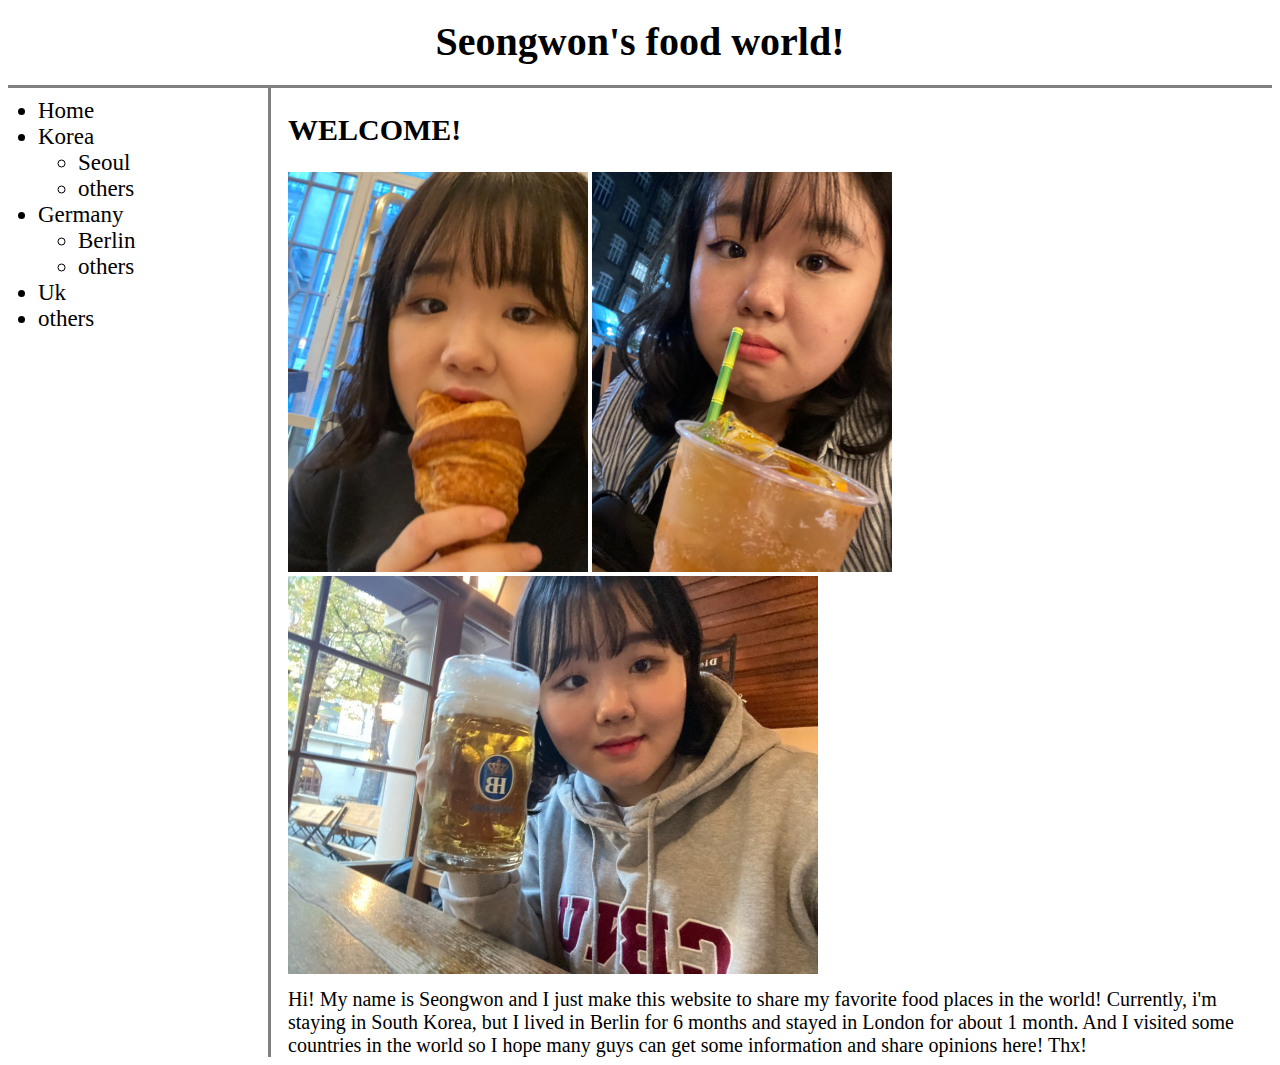
<file: index.html>
<!DOCTYPE html>
<html>
<head>
    <meta charset="UTF-8">
    <title>WELCOME TO MY FOODIE WORLD!</title>
   <link rel="stylesheet" href="style.css">
</head>
<body>
    <h1>Seongwon's food world!</h1>
    <div>
    <div id="grid">
    <ul class="city">
        <li><a href="index.html">Home</a></li>
        <li>Korea</li>
        <ul>
            <li><a href="korea-seoul.html">Seoul</a></li>
            <li><a href="korea-others.html">others</a></li>
          </li>
        </ul>
         <li>Germany</li>
        <ul>
          <li><a href="germany-berlin.html">Berlin</a></li>
          <li><a href="germany-others.html">others</a></li>
        </ul>
        <li><a href="uk.html">Uk</a></li>
        <li><a href="others.html">others</a></li>
    </ul>
    <div id="intro">
    <h2>WELCOME!</h2>
    <img src="image/swinparis.jpg" width="300px">
    <img src="image/swinuk.jpg" width="300px">
    <img src="image/swwithbeer.jpg" width="530px">
    <div id="myself">
    Hi! My name is Seongwon and I just make this website to share my favorite food places in the world! Currently, i'm staying in South Korea, but I lived in Berlin for 6 months and stayed in London for about 1 month. And I visited some countries in the world so I hope many guys can get some information and share opinions here! Thx!
    </div>
    </div>
</body>
</html>
</file>
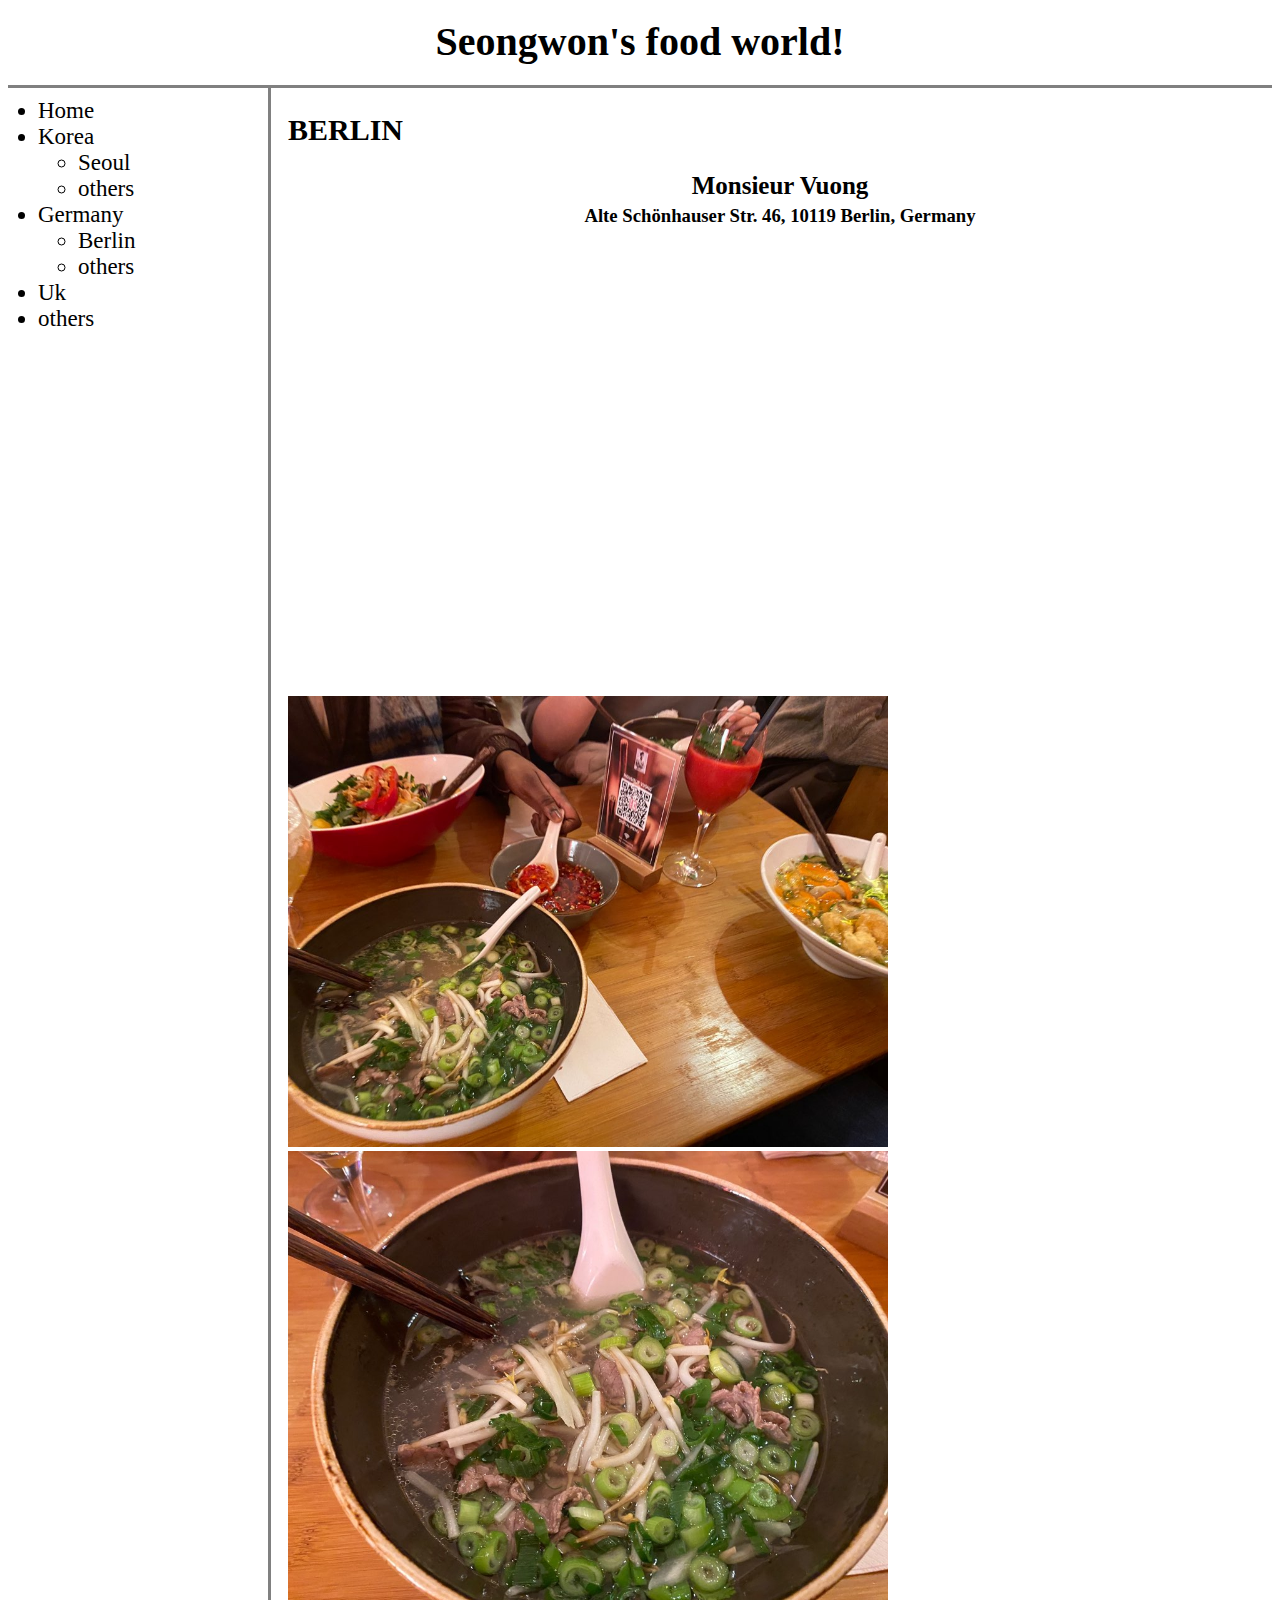
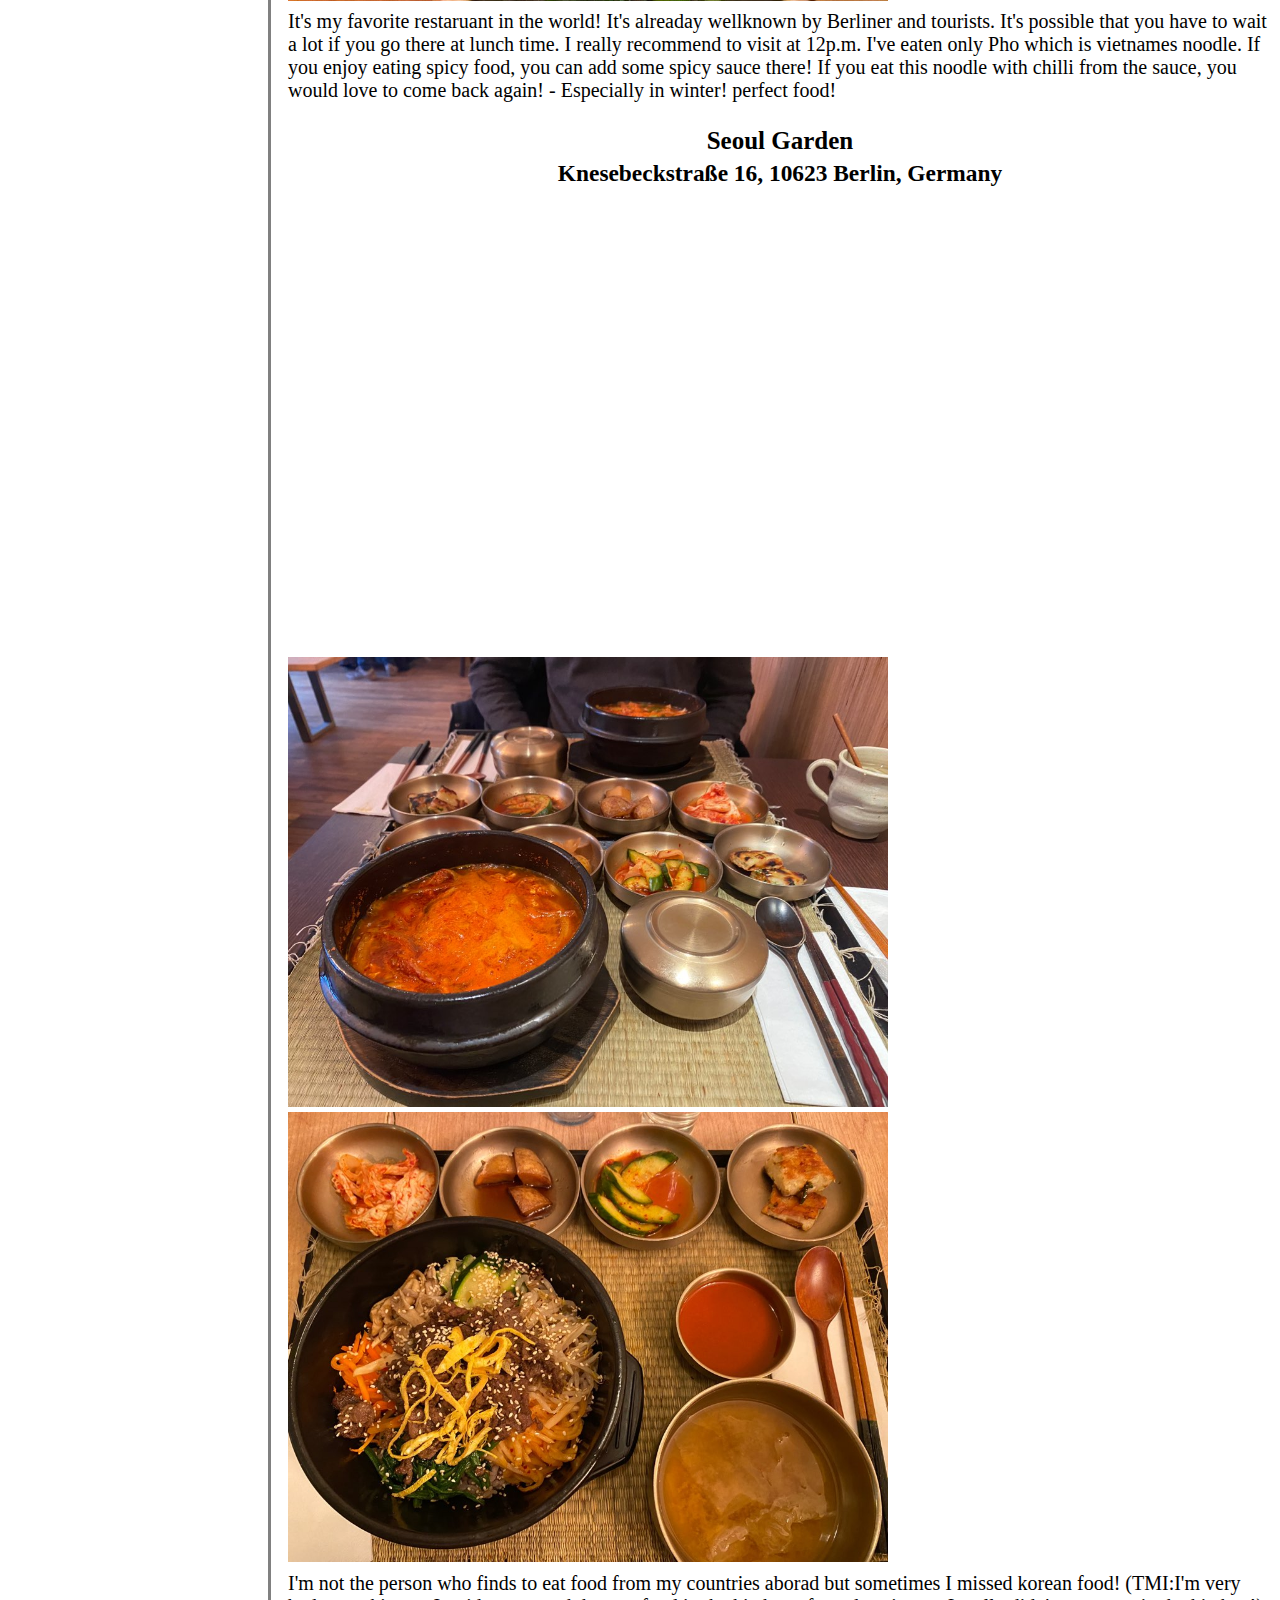
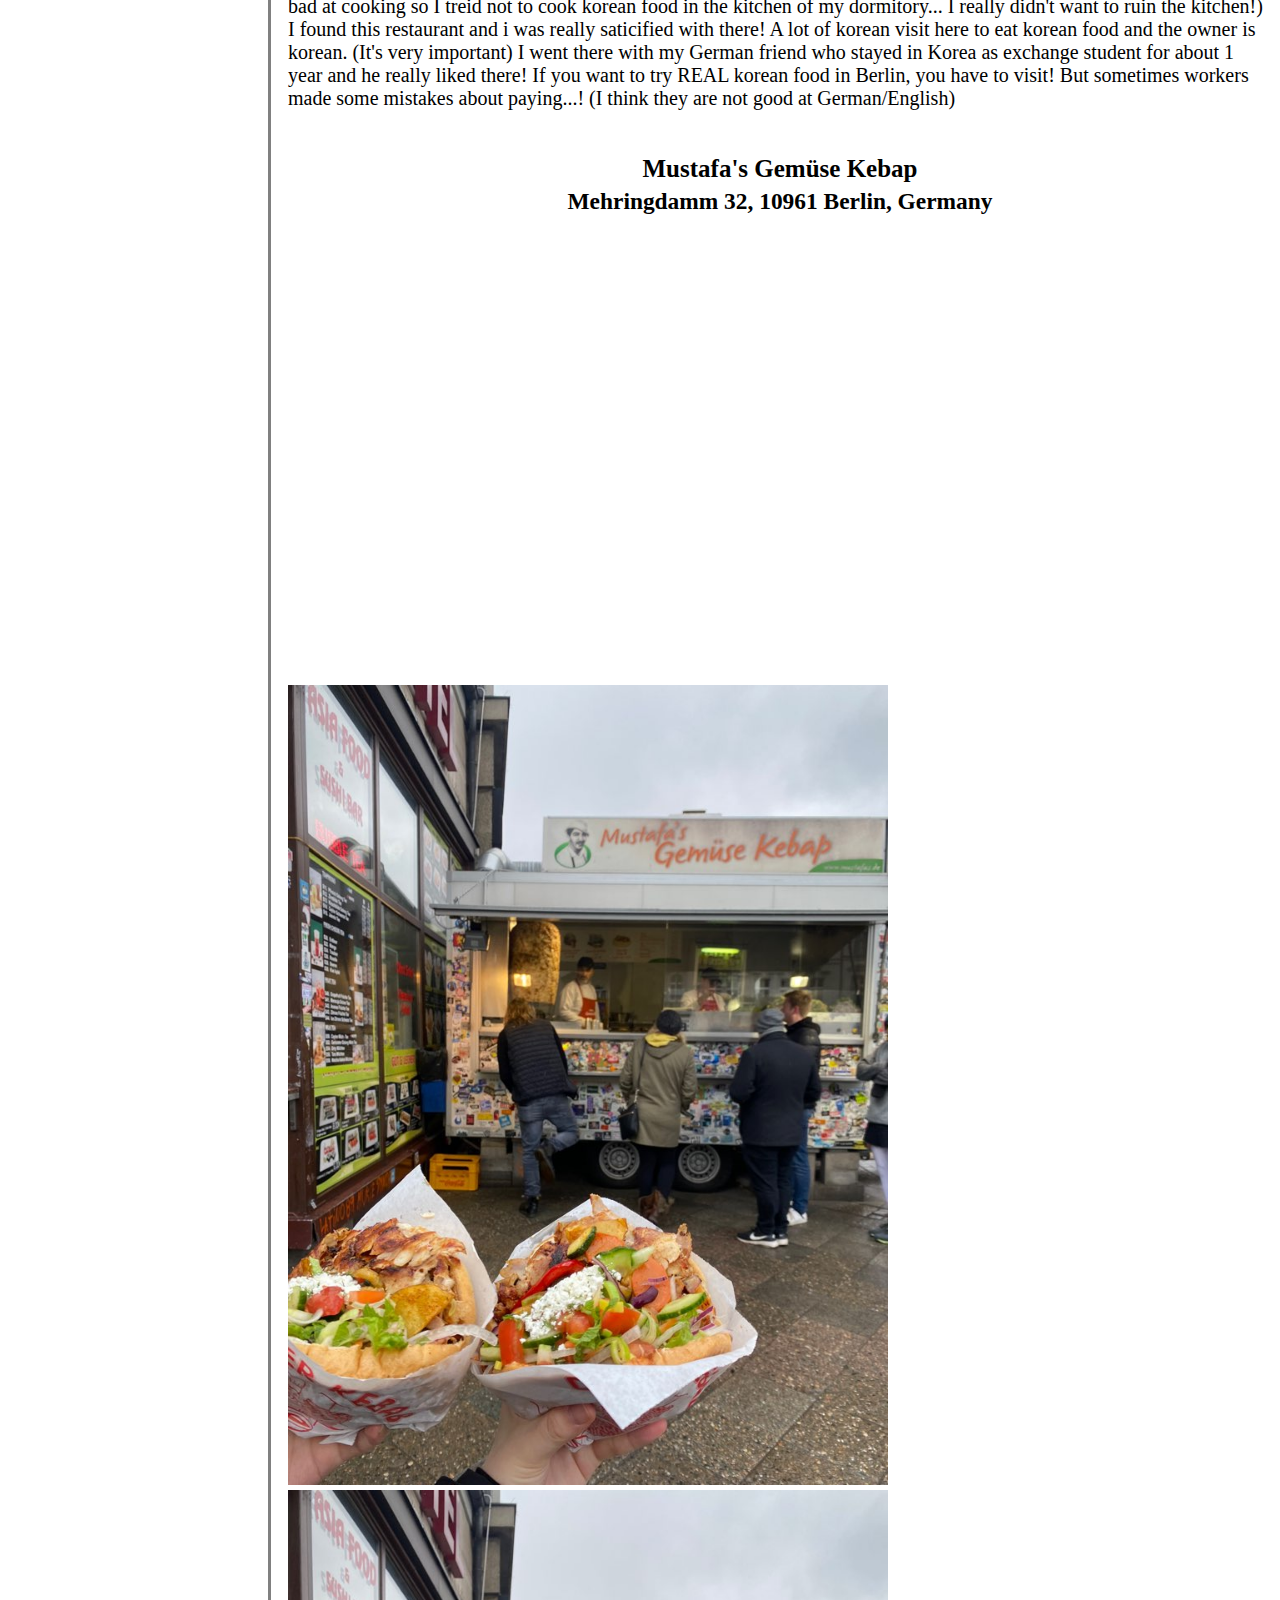
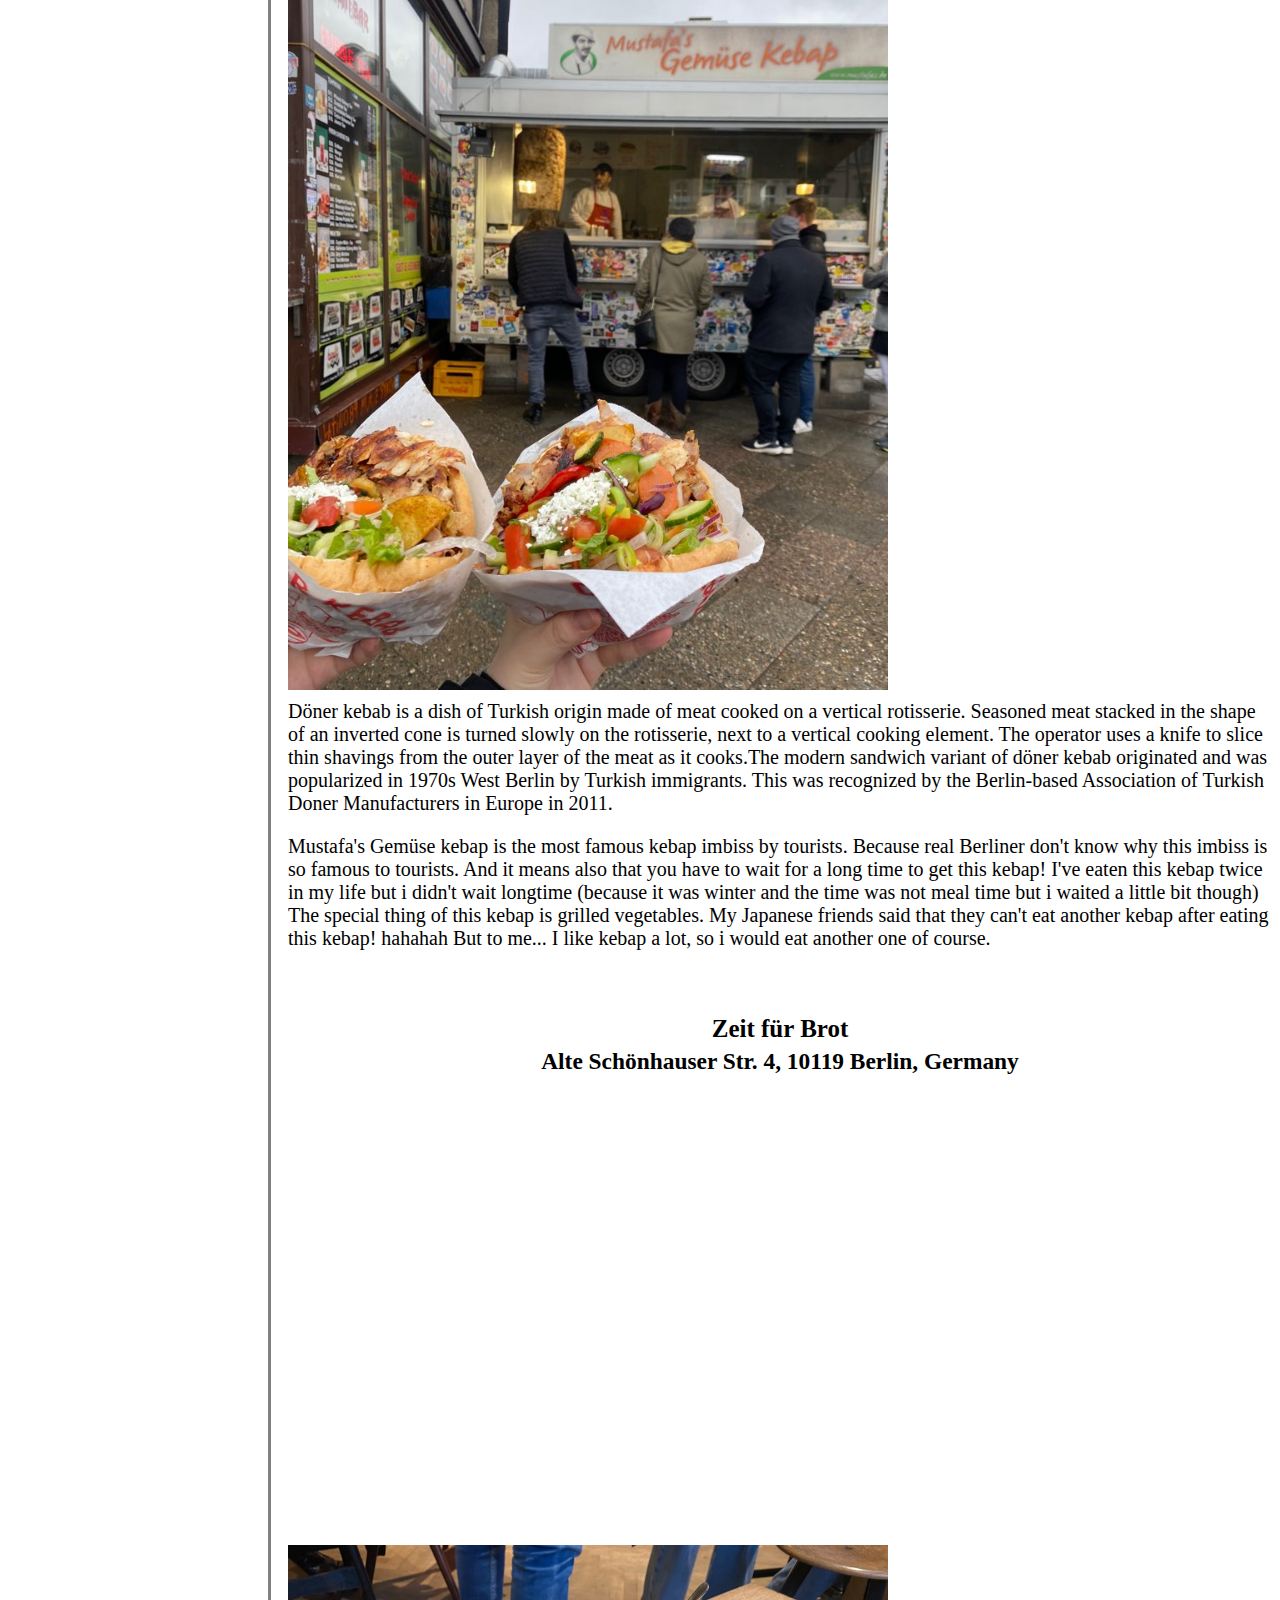
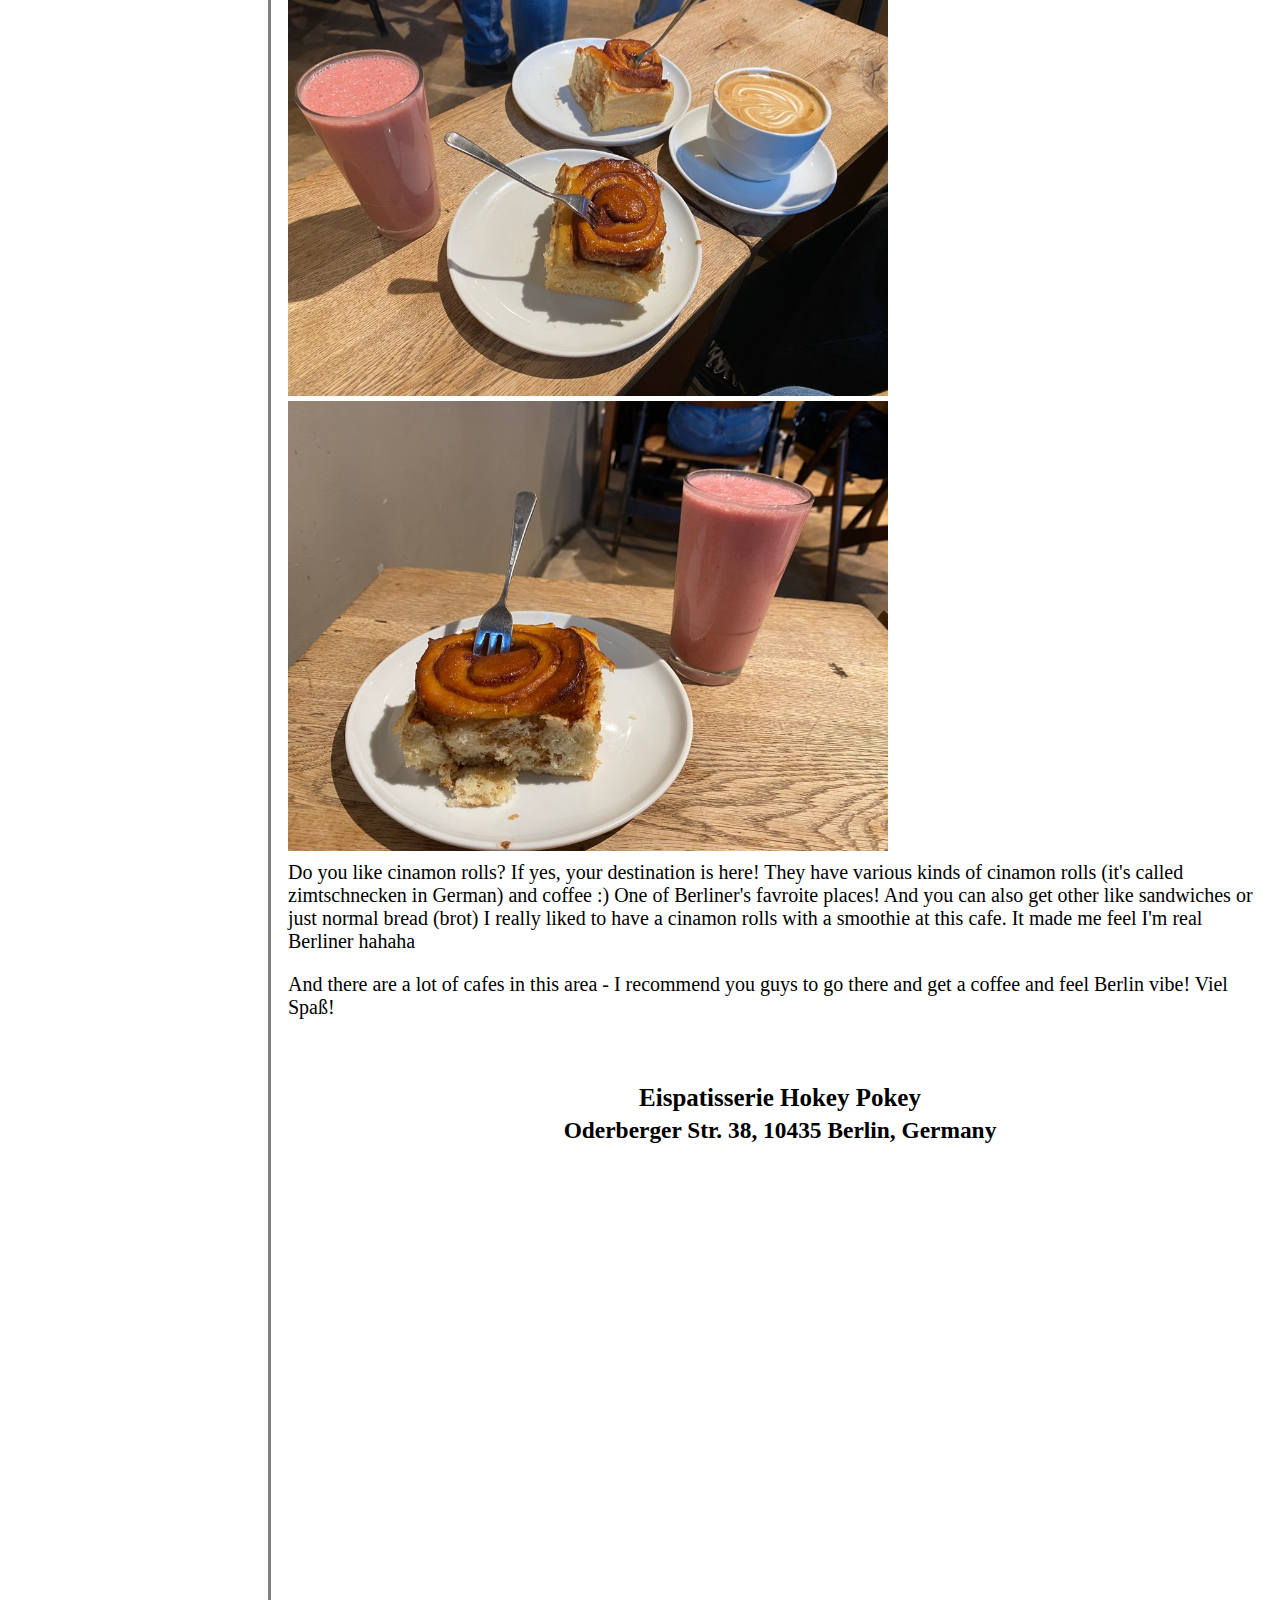
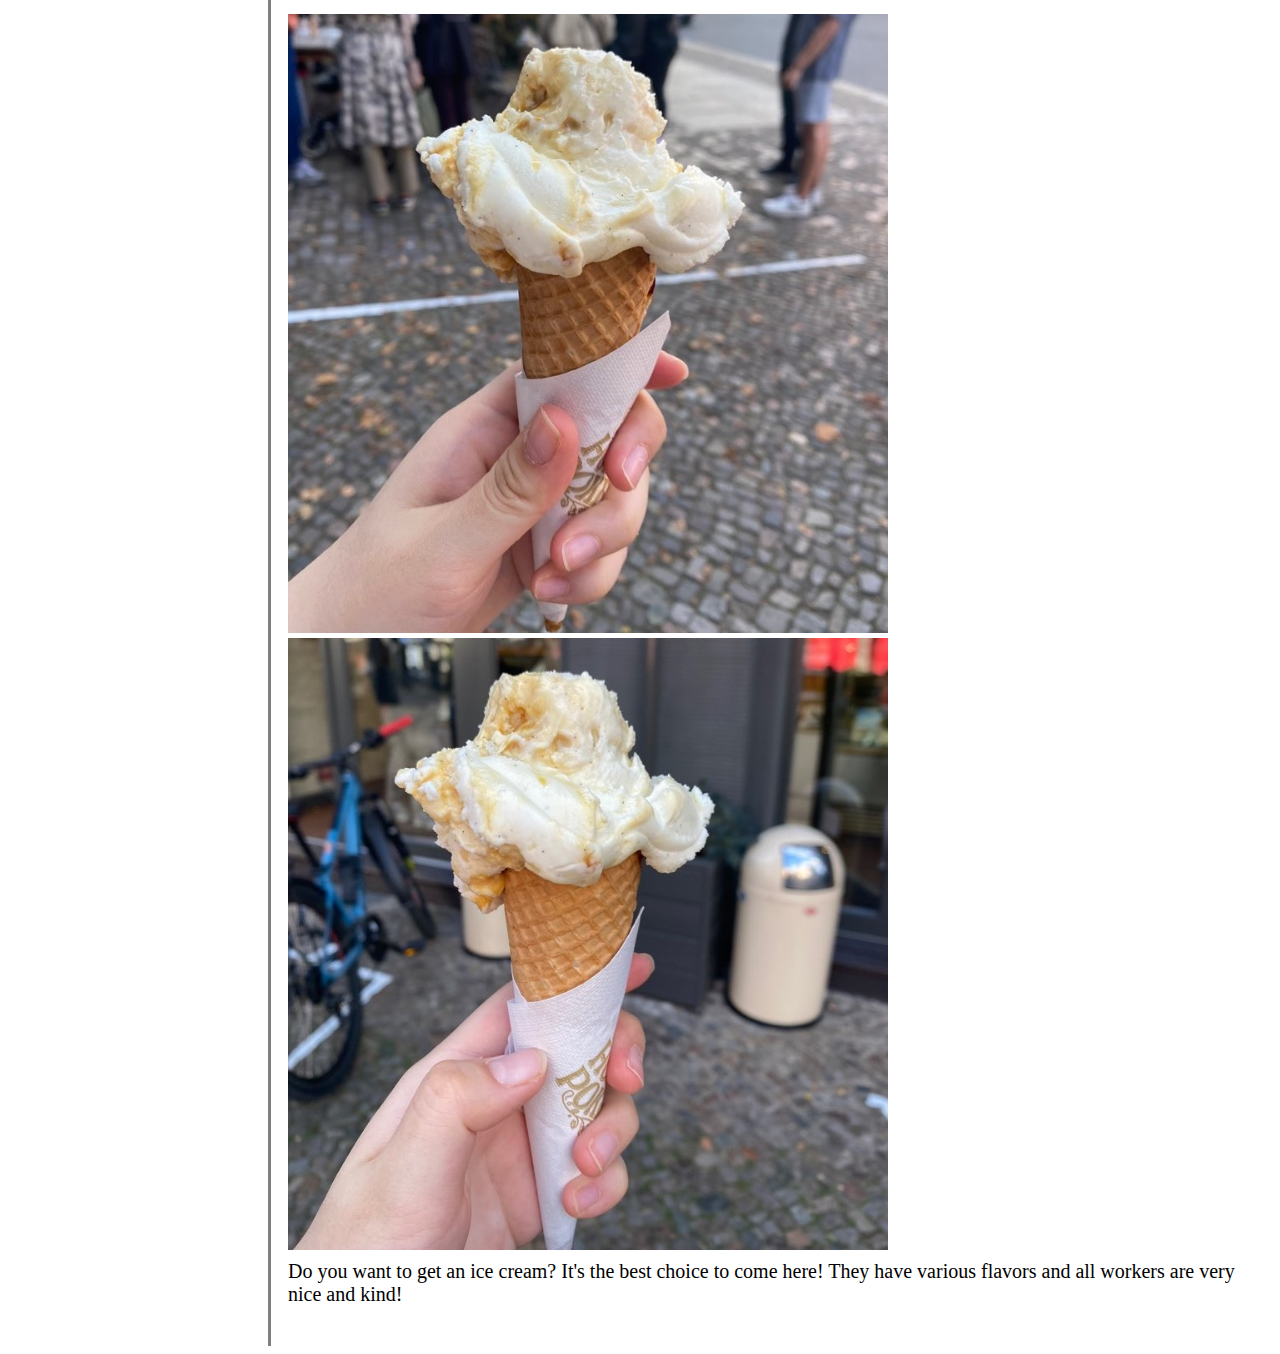
<file: germany-berlin.html>
<!DOCTYPE html>
<html>
<head>
    <meta charset="UTF-8">
    <title>WELCOME TO MY FOODIE WORLD!</title>
    <link rel="stylesheet" href="style.css">
</head>
<body>
    <h1>Seongwon's food world!</h1>
    <div>
    <div id="grid">
    <ul class="city">
        <li><a href="index.html">Home</a></li>
        <li>Korea</li>
        <ul>
            <li><a href="korea-seoul.html">Seoul</a></li>
            <li><a href="korea-others.html">others</a></li>
          </li>
        </ul>
         <li>Germany</li>
        <ul>
          <li><a href="germany-berlin.html">Berlin</a></li>
          <li><a href="germany-others.html">others</a></li>
        </ul>
        <li><a href="uk.html">Uk</a></li>
        <li><a href="others.html">others</a></li>
    </ul>
    <div id="intro">
    <h2>BERLIN</h2>
    <h3 class="restaurant">Monsieur Vuong</h3>
    <h3 class="address">Alte Schönhauser Str. 46, 10119 Berlin, Germany</h3>
     <center><iframe src="https://www.google.com/maps/embed?pb=!1m18!1m12!1m3!1d303.42237713814643!2d13.407673206990513!3d52.52657633741503!2m3!1f0!2f0!3f0!3m2!1i1024!2i768!4f13.1!3m3!1m2!1s0x47a851e21efff697%3A0x38cb9574d7015306!2sMonsieur%20Vuong!5e0!3m2!1sko!2skr!4v1696760371729!5m2!1sko!2skr" width="600" height="450" style="border:0;" allowfullscreen="" loading="lazy" referrerpolicy="no-referrer-when-downgrade"></iframe></center>
     <img src="image/nummer1.jpg" width="600px;">
     <img src="image/nummer2.jpg" width="600px;">
     <div class="food">It's my favorite restaruant in the world! It's alreaday wellknown by Berliner and tourists. It's possible that you have to wait a lot if you go there at lunch time. I really recommend to visit at 12p.m. I've eaten only Pho which is vietnames noodle. If you enjoy eating spicy food, you can add some spicy sauce there! If you eat this noodle with chilli from the sauce, you would love to come back again! - Especially in winter! perfect food! 
    <h3 class="restaurant">Seoul Garden</h3>
    <h3 class="address">Knesebeckstraße 16, 10623 Berlin, Germany</h3>
     <center><iframe src="https://www.google.com/maps/embed?pb=!1m18!1m12!1m3!1d38854.3482872221!2d13.24620174863281!3d52.5081583!2m3!1f0!2f0!3f0!3m2!1i1024!2i768!4f13.1!3m3!1m2!1s0x47a851e3b72d686d%3A0xdf7e37a79f333623!2sSeoul%20garden!5e0!3m2!1sko!2skr!4v1696761254679!5m2!1sko!2skr" width="600" height="450" style="border:0;" allowfullscreen="" loading="lazy" referrerpolicy="no-referrer-when-downgrade"></iframe></center>
    <img src="image/seoulgarden.jpg" width="600px;">
    <img src="image/seoulgarden2.jpg" width="600px;">
    <div class="food">I'm not the person who finds to eat food from my countries aborad but sometimes I missed korean food! (TMI:I'm very bad at cooking so I treid not to cook korean food in the kitchen of my dormitory... I really didn't want to ruin the kitchen!) I found this restaurant and i was really saticified with there! A lot of korean visit here to eat korean food and the owner is korean. (It's very important) I went there with my German friend who stayed in Korea as exchange student for about 1 year and he really liked there! If you want to try REAL korean food in Berlin, you have to visit! But sometimes workers made some mistakes about paying...! (I think they are not good at German/English)</div>
  <h3 class="restaurant">Mustafa's Gemüse Kebap</h3>
  <h3 class="address">Mehringdamm 32, 10961 Berlin, Germany</h3>
   <center><iframe src="https://www.google.com/maps/embed?pb=!1m18!1m12!1m3!1d2429.1794831758953!2d13.383153088368537!3d52.493990566109154!2m3!1f0!2f0!3f0!3m2!1i1024!2i768!4f13.1!3m3!1m2!1s0x47a85029195b7e73%3A0xa934dc3108889d2f!2z66y07Iqk7YOA7YyMIOyVvOyxhCDsvIDrsKU!5e0!3m2!1sko!2skr!4v1696761770333!5m2!1sko!2skr" width="600" height="450" style="border:0;" allowfullscreen="" loading="lazy" referrerpolicy="no-referrer-when-downgrade"></iframe></center>
   <img src="image/mustafa1.jpg" width="600px";>
   <img src="image/mustafa2.jpg" width="600px";>
   <div class="food"> Döner kebab is a dish of Turkish origin made of meat cooked on a vertical rotisserie. Seasoned meat stacked in the shape of an inverted cone is turned slowly on the rotisserie, next to a vertical cooking element. The operator uses a knife to slice thin shavings from the outer layer of the meat as it cooks.The modern sandwich variant of döner kebab originated and was popularized in 1970s West Berlin by Turkish immigrants. This was recognized by the Berlin-based Association of Turkish Doner Manufacturers in Europe in 2011.
  <p>Mustafa's Gemüse kebap is the most famous kebap imbiss by tourists. Because real Berliner don't know why this imbiss is so famous to tourists. And it means also that you have to wait for a long time to get this kebap! I've eaten this kebap twice in my life but i didn't wait longtime (because it was winter and the time was not meal time but i waited a little bit though) The special thing of this kebap is grilled vegetables. My Japanese friends said that they can't eat another kebap after eating this kebap! hahahah But to me... I like kebap a lot, so i would eat another one of course.  </p>
  </div>
 <h3 class="restaurant">Zeit für Brot</h2>
 <h3 class="address">Alte Schönhauser Str. 4, 10119 Berlin, Germany</h3>
  <center><iframe src="https://www.google.com/maps/embed?pb=!1m18!1m12!1m3!1d3677.068094085077!2d13.403013629323059!3d52.52861222002619!2m3!1f0!2f0!3f0!3m2!1i1024!2i768!4f13.1!3m3!1m2!1s0x47a851e26bdd33c9%3A0x1231990246d7414!2sZeit%20f%C3%BCr%20Brot!5e0!3m2!1sko!2skr!4v1696855032336!5m2!1sko!2skr" width="600" height="450" style="border:0;" allowfullscreen="" loading="lazy" referrerpolicy="no-referrer-when-downgrade"></iframe></center>
  <img src="image/zeitforbrot.jpg" width="600px";>
  <img src="image/zeitforbrot1.jpg" width="600px";>
  <div class="food"> Do you like cinamon rolls? If yes, your destination is here! They have various kinds of cinamon rolls (it's called zimtschnecken in German) and coffee :) One of Berliner's favroite places! And you can also get other like sandwiches or just normal bread (brot) I really liked to have a cinamon rolls with a smoothie at this cafe. It made me feel I'm real Berliner hahaha
  <P>And there are a lot of cafes in this area - I recommend you guys to go there and get a coffee and feel Berlin vibe! Viel Spaß!</P>
  </div>
 <h3 class="restaurant">Eispatisserie Hokey Pokey</h3>
 <h3 class="address">Oderberger Str. 38, 10435 Berlin, Germany</h3>
  <center><iframe src="https://www.google.com/maps/embed?pb=!1m18!1m12!1m3!1d9706.584659844755!2d13.39558015053546!3d52.53983580856629!2m3!1f0!2f0!3f0!3m2!1i1024!2i768!4f13.1!3m3!1m2!1s0x47a8510d9e45b2d5%3A0x6252a933b884e6b2!2sEispatisserie%20Hokey%20Pokey!5e0!3m2!1sko!2skr!4v1696855848209!5m2!1sko!2skr" width="600" height="450" style="border:0;" allowfullscreen="" loading="lazy" referrerpolicy="no-referrer-when-downgrade"></iframe></center>
  <img src="image/iceberlin1.jpg" width="600px";>
  <img src="image/iceberlin2.jpg" width="600px";>
  <div class="food">Do you want to get an ice cream? It's the best choice to come here! They have various flavors and all workers are very nice and kind! </div>
</div>
</div>
</div>
</body>
</html>
</file>
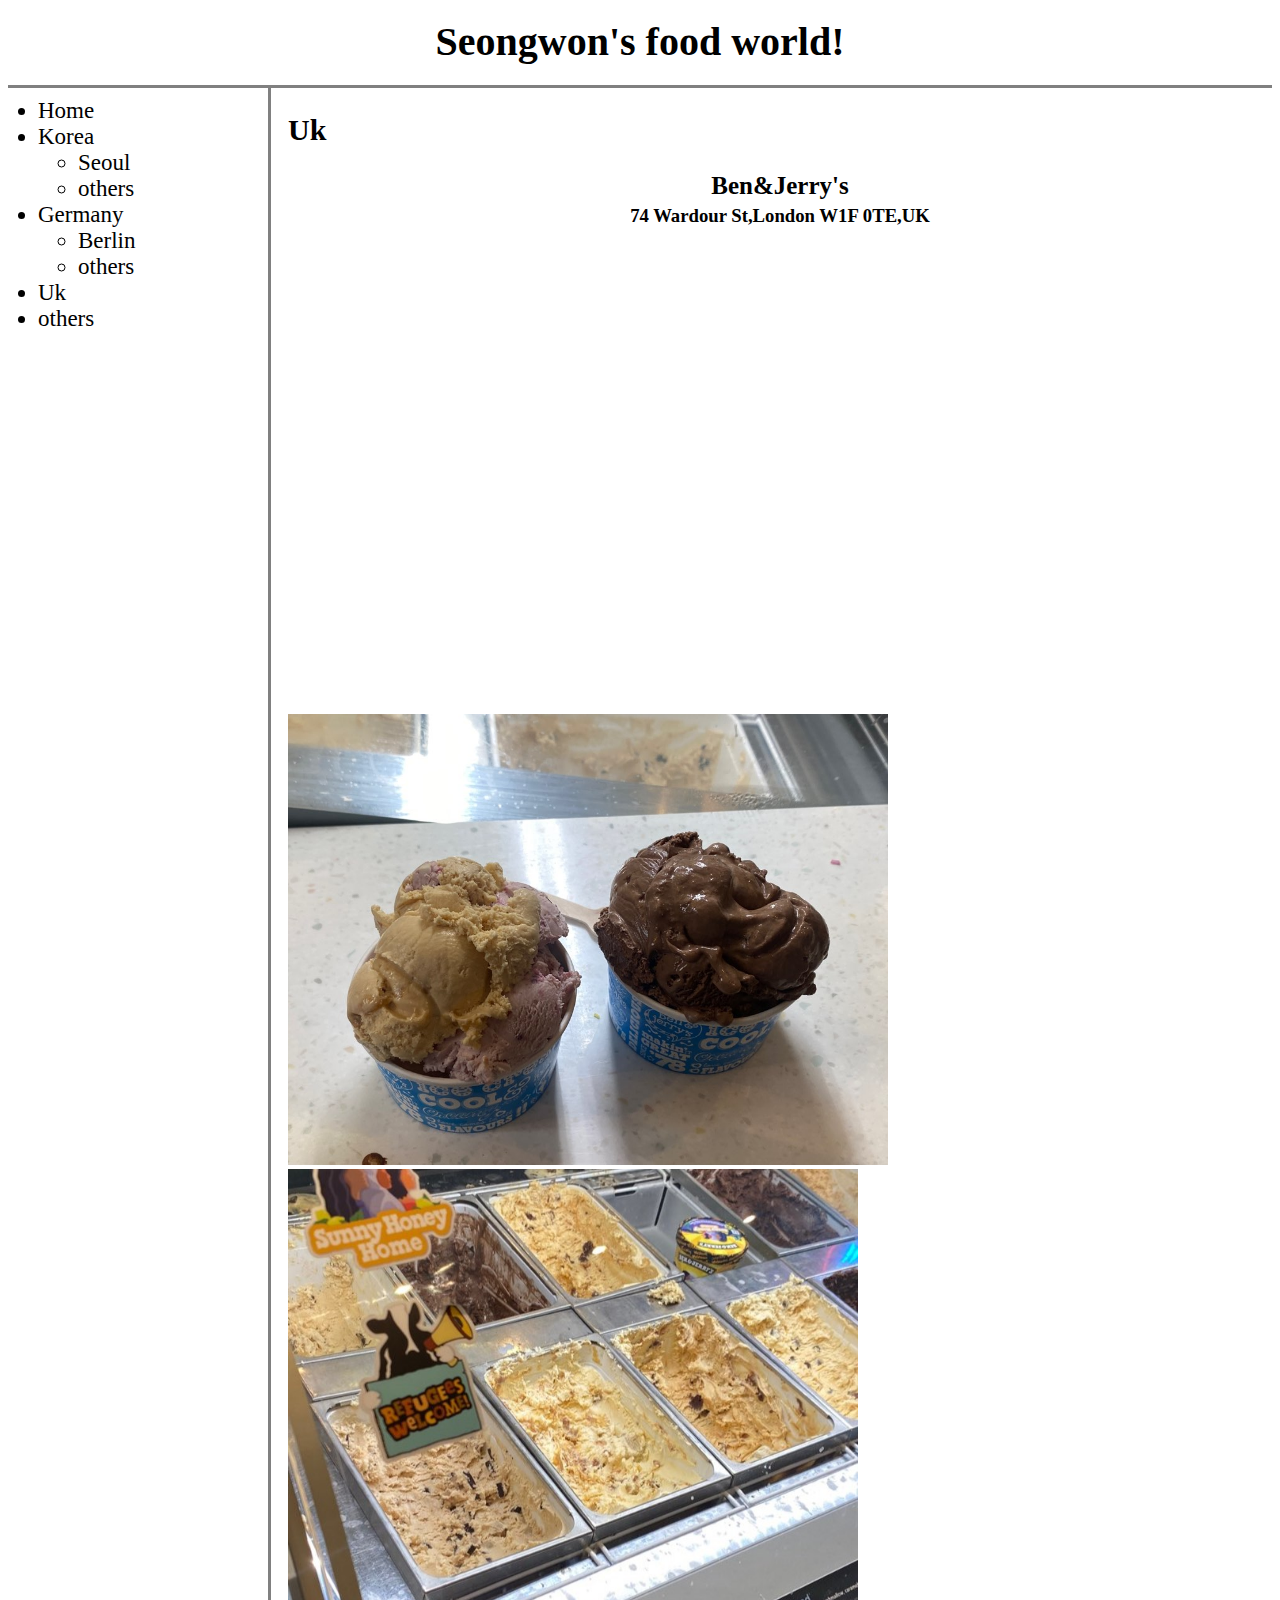
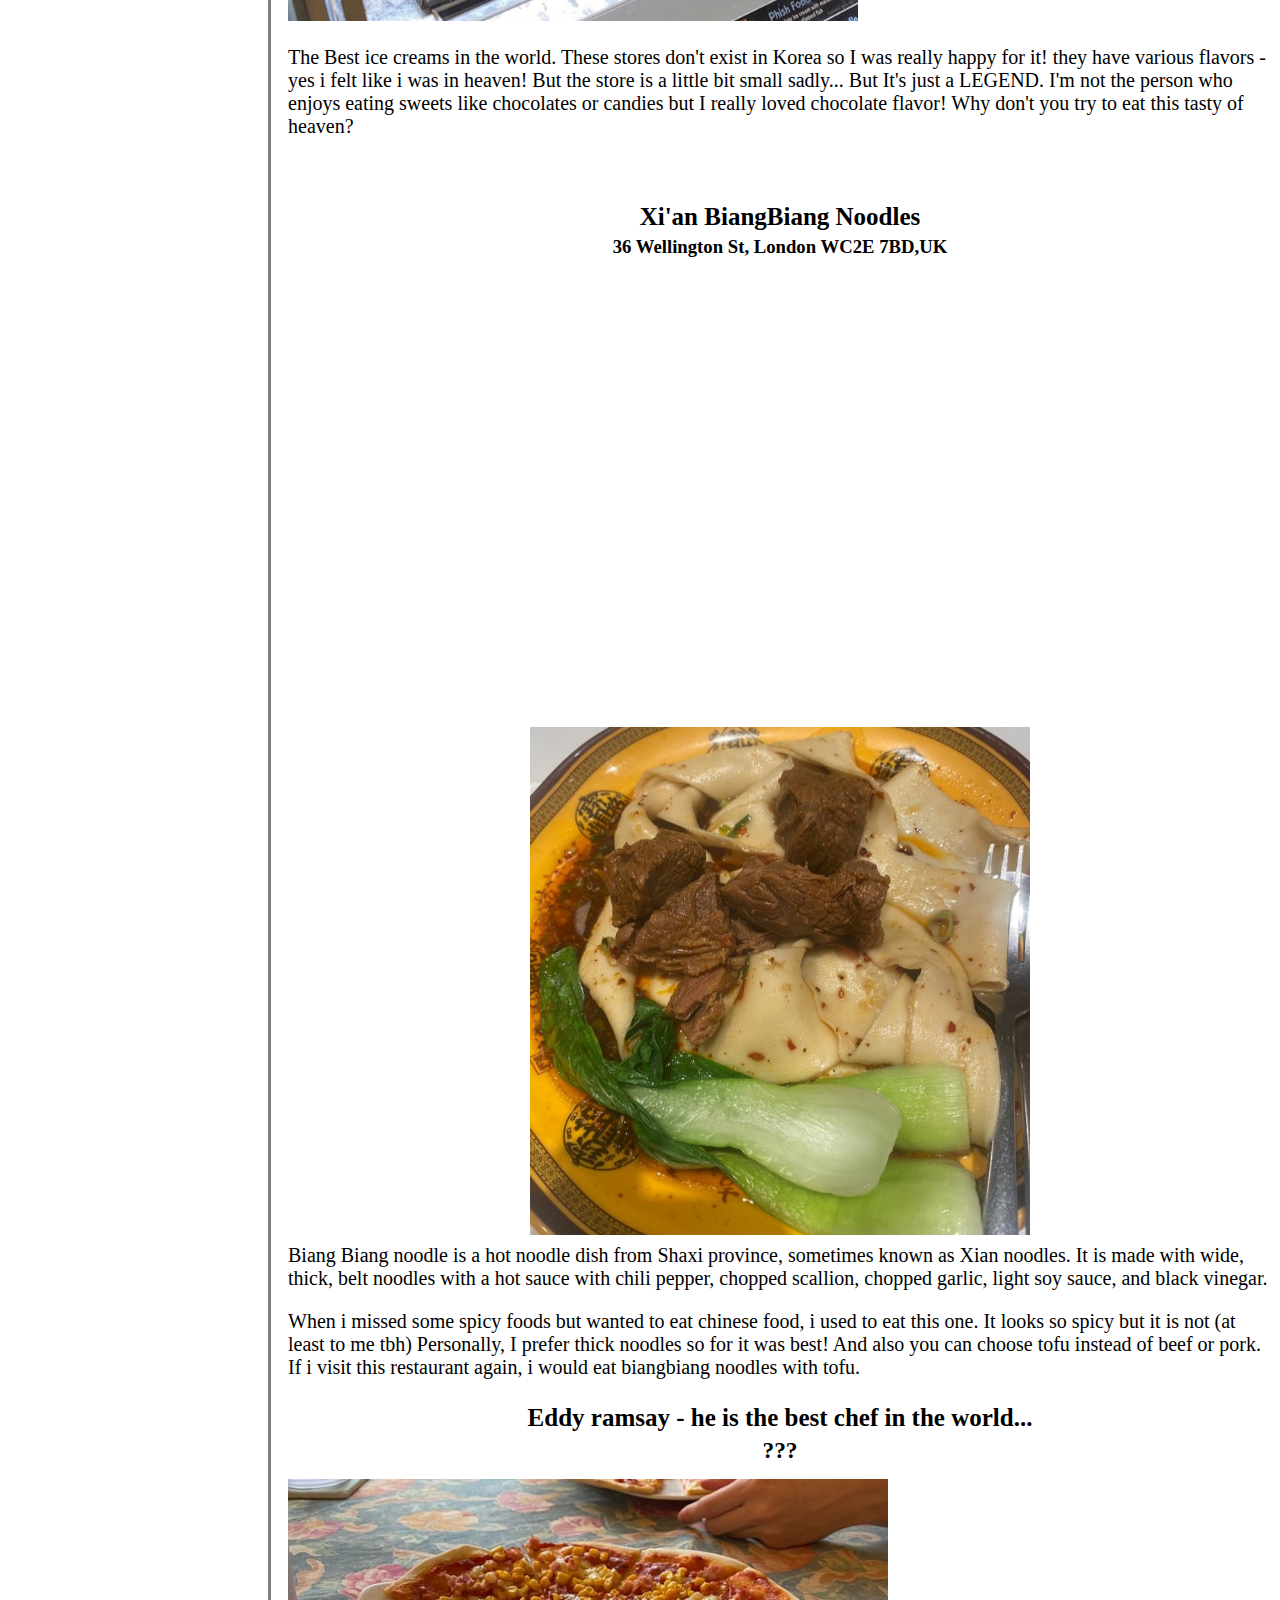
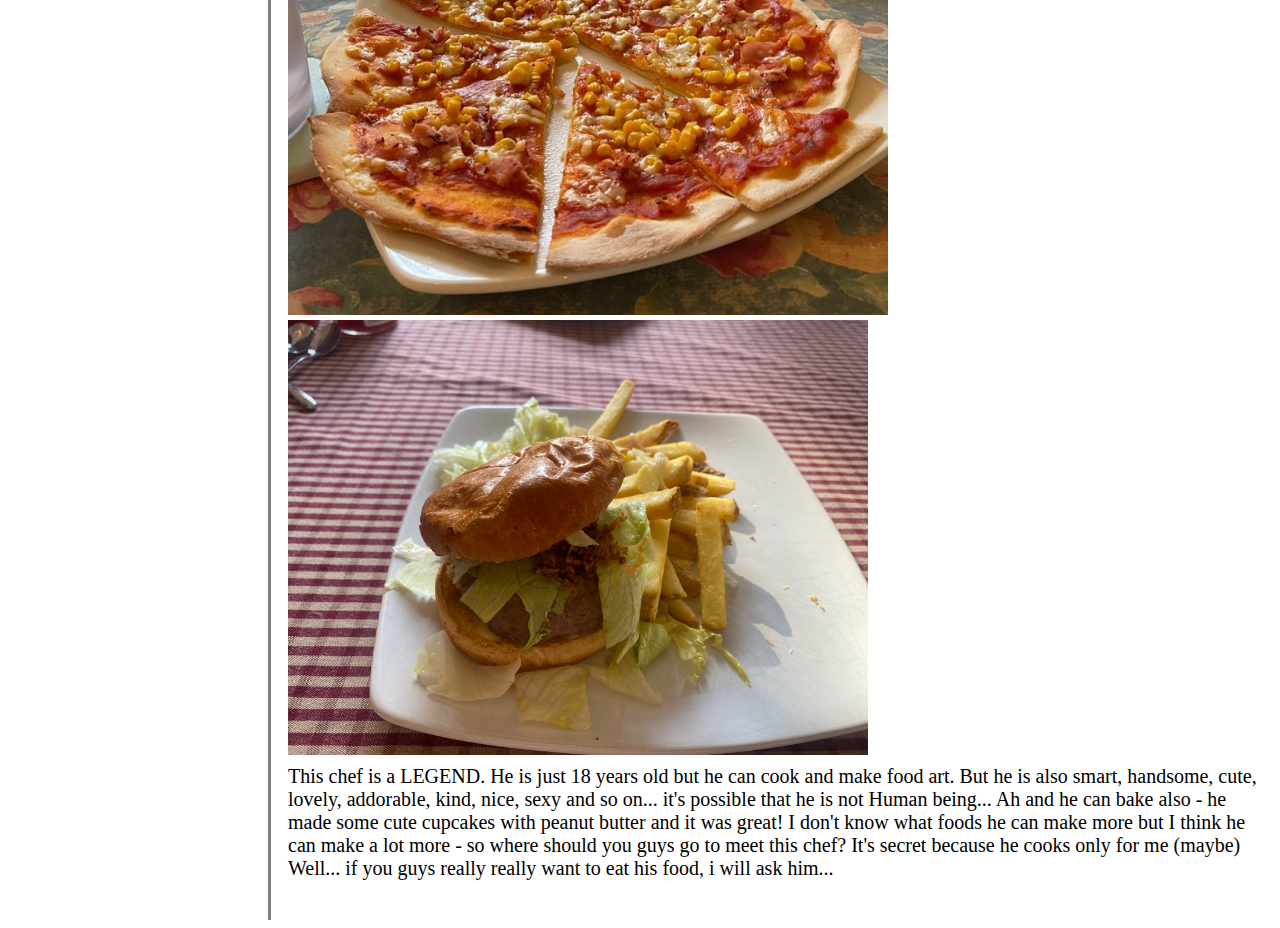
<file: uk.html>
<!DOCTYPE html>
<html>
<head>
    <meta charset="UTF-8">
    <title>WELCOME TO MY FOODIE WORLD!</title>
    <link rel="stylesheet" href="style.css">
</head>
<body>
    <h1>Seongwon's food world!</h1>
    <div>
    <div id="grid">
    <ul class="city">
        <li><a href="index.html">Home</a></li>
        <li>Korea</li>
        <ul>
            <li><a href="korea-seoul.html">Seoul</a></li>
            <li><a href="korea-others.html">others</a></li>
          </li>
        </ul>
         <li>Germany</li>
        <ul>
          <li><a href="germany-berlin.html">Berlin</a></li>
          <li><a href="germany-othiters.html">others</a></li>
        </ul>
        <li><a href="uk.html">Uk</a></li>
        <li><a href="others.html">others</a></li>
    </ul>
    <div id="intro">
    <h2>Uk</h2>
    <h3 class="restaurant">Ben&Jerry's</h3>
    <h3 class="address">74 Wardour St,London W1F 0TE,UK</h3>
    <center><iframe src="https://www.google.com/maps/embed?pb=!1m18!1m12!1m3!1d4966.003767671653!2d-0.13940769829695707!3d51.513181434548684!2m3!1f0!2f0!3f0!3m2!1i1024!2i768!4f13.1!3m3!1m2!1s0x487604d312bb6d27%3A0x771df1b08967ffc3!2zQmVuICYgSmVycnnigJlz!5e0!3m2!1sko!2skr!4v1696742873521!5m2!1sko!2skr" width="600" height="450" style="border:0;" allowfullscreen="" loading="lazy" referrerpolicy="no-referrer-when-downgrade"></iframe></center>
    <br>
    <img src="image/ice1uk.jpg" width="600">
    <img src="image/ice2uk.jpg" width="570">
   <p><div class="food">The Best ice creams in the world. These stores don't exist in Korea so I was really happy for it! they have various flavors - yes i felt like i was in heaven! But the store is a little bit small sadly... But It's just a LEGEND. I'm not the person who enjoys eating sweets like chocolates or candies but I really loved chocolate flavor! Why don't you try to eat this tasty of heaven?
   </p></div>
   <h3 class="restaurant">Xi'an BiangBiang Noodles</h3>
   <h3 class="address">36 Wellington St, London WC2E 7BD,UK</h3>
   <center><iframe src="https://www.google.com/maps/embed?pb=!1m18!1m12!1m3!1d2483.0419735473447!2d-0.12563081206389273!3d51.512445937670954!2m3!1f0!2f0!3f0!3m2!1i1024!2i768!4f13.1!3m3!1m2!1s0x487605c56a96a8bb%3A0x535f78bc71919cc1!2sXi%E2%80%99an%20BiangBiang%20Noodle!5e0!3m2!1sko!2skr!4v1696744889640!5m2!1sko!2skr" width="600" height="450" style="border:0;" allowfullscreen="" loading="lazy" referrerpolicy="no-referrer-when-downgrade"></iframe></center>
   <center><img src="image/chineseuk.jpg" width="500px;"></center>
   <div class="food">Biang Biang noodle is a hot noodle dish from Shaxi province, sometimes known as Xian noodles. It is made with wide, thick, belt noodles with a hot sauce with chili pepper, chopped scallion, chopped garlic, light soy sauce, and black vinegar.
  <p>When i missed some spicy foods but wanted to eat chinese food, i used to eat this one. It looks so spicy but it is not (at least to me tbh) Personally, I prefer thick noodles so for it was best! And also you can choose tofu instead of beef or pork. If i visit this restaurant again, i would eat biangbiang noodles with tofu.</p>
  <h3 class="restaurant">Eddy ramsay - he is the best chef in the world...</h3>
  <h3 class="address">???</h3>
  <img src="image/pizza-uk.jpg" width="600px;">
  <img src="image/burgeruk.jpg" width="580px;">
  <div class="food">This chef is a LEGEND. He is just 18 years old but he can cook and make food art. But he is also smart, handsome, cute, lovely, addorable, kind, nice, sexy and so on... it's possible that he is not Human being... Ah and he can bake also - he made some cute cupcakes with peanut butter and it was great! I don't know what foods he can make more but I think he can make a lot more - so where should you guys go to meet this chef? It's secret because he cooks only for me (maybe) Well... if you guys really really want to eat his food, i will ask him... </div>
   </div>
    </div>
    </div>
</body>
</html>
</file>
<file: style.css>
h1{
    text-align:center;
    border-bottom:3px solid gray;
    padding-top:10px;
    padding-bottom:20px;
    margin: 0;
    font-size:40px;

}
.city{
    border-right:3px solid gray;
    width:200px;
    margin:0;
    padding:30px;
    padding-top:10px;
    font-size:23px;
}
#grid{
    display:grid;
    grid-template-columns: 100px 1fr;
}
#intro{
    padding-left:180px;
}
#myself{
    font-size: 20px;
    padding-top:10px;
}
a{
    text-decoration-line:none;
    color:black;
}
h2{
    font-size:30px;
}
.restaurant{
    font-size:25px;
    margin-bottom:5px;
    text-align:center;
}
.address{
    margin:0px; 
    margin-bottom:15px;
    text-align:center;
}
.food{
    font-size:20px;
    padding-bottom:20px;
    padding-top:5px;
}
</file>
